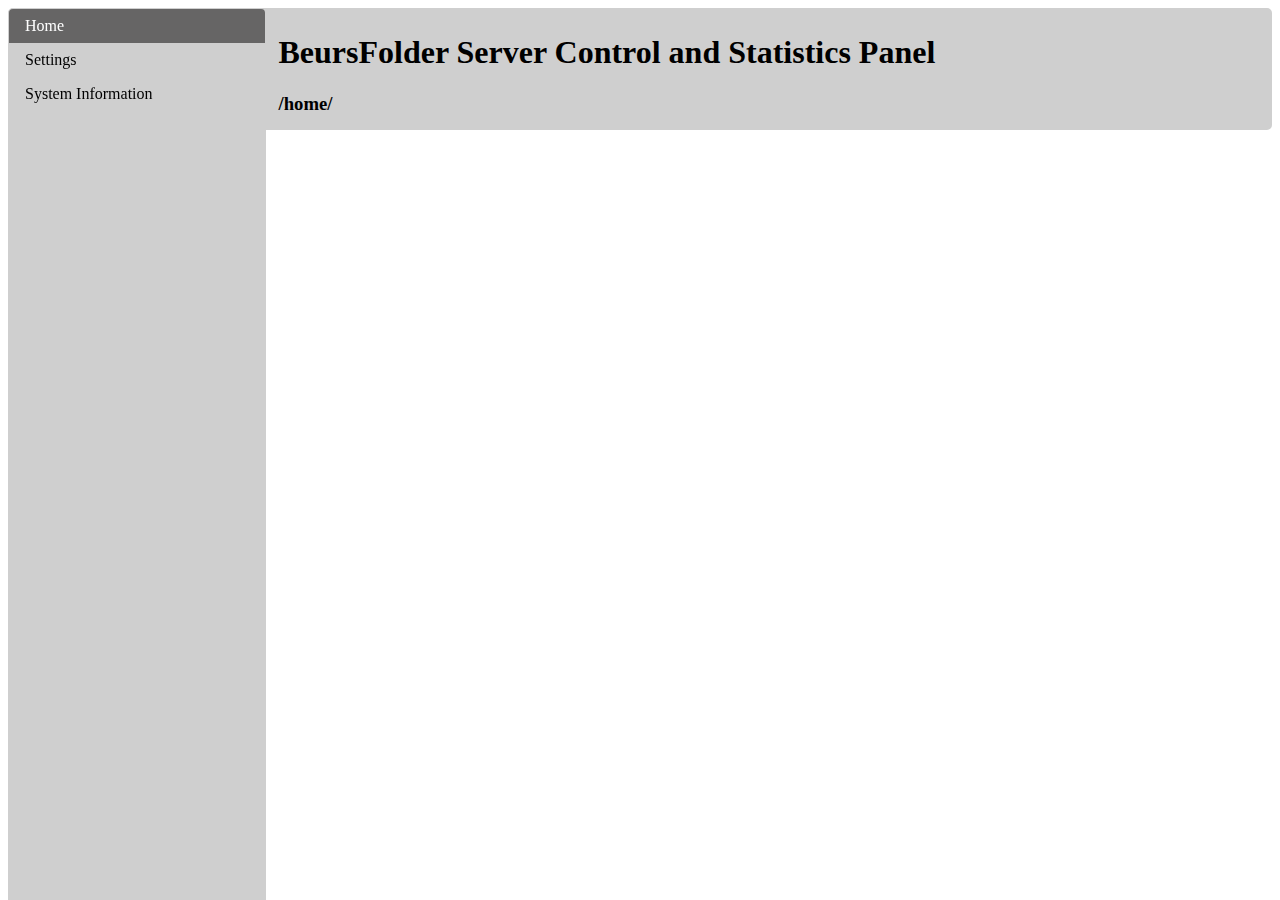
<file: src/main/frontend/index.html>
<html>
    <head>
        <title>BeursFolder Home </title>
        <meta title="author" content="Dutchy76, Timemaster111">
        <meta charset="utf-8">
        <meta title="keywords" content="BeursFolder, BeursFolder server, server">
        
        <!-- Stylesheets -->
        <link rel="stylesheet" type="text/css" href="main_style.css">

        <!-- JS Scripts -->
    </head>
    <body>
        <div class="nav">
            <ul>
                <li><a href="#" class="active"> Home </a></li>
                <li><a href="settings/index.html"> Settings </a></li>
                <li><a href="system/index.html">System Information</a></li>
            </ul>
        </div>
        <div class="topHeader">
            <h1>BeursFolder Server Control and Statistics Panel</h1> 
            <h3>/home/</h3>
        </div>
        <div class="container">

        </div>
    </body>
</html>
</file>
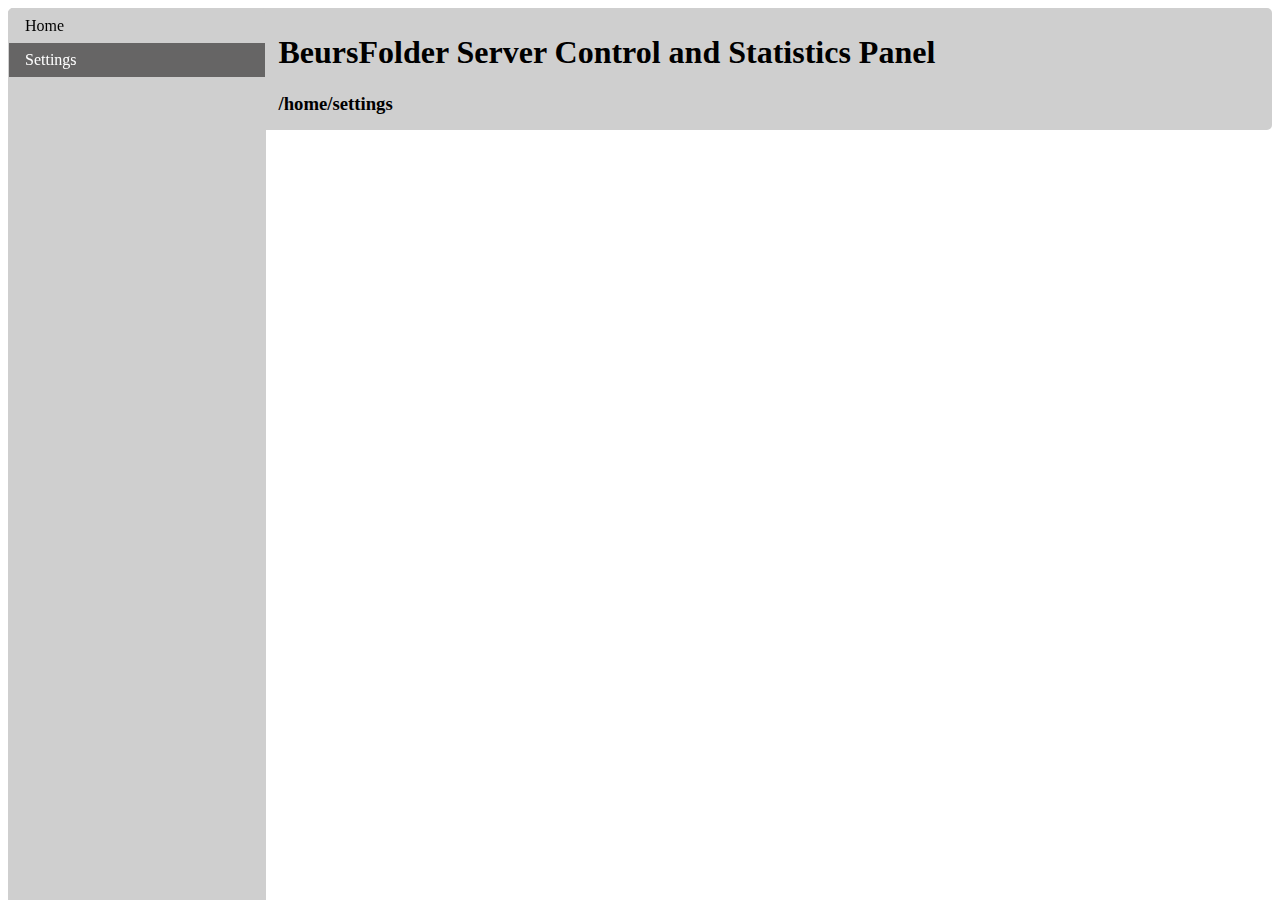
<file: src/main/frontend/settings/index.html>
<html>
    <head>
        <title>BeursFolder Configuration</title>
        <meta title="author" content="Dutchy76, Timemaster111">
        <meta charset="utf-8">
        <meta title="keywords" content="BeursFolder, BeursFolder server, server">
        
        <!-- Stylesheets -->
        <link rel="stylesheet" type="text/css" href="../main_style.css">

        <!-- JS Scripts -->
    </head>
    <body>
        <div class="nav">
            <ul>
                <li><a href="../index.html"> Home </a></li>
                <li><a href="#" class="active"> Settings </a></li>
            </ul>
        </div>
        <div class="topHeader">
            <h1>BeursFolder Server Control and Statistics Panel</h1>
            <h3>/home/settings</h3> 
        </div>
        <div class="container">

        </div>
    </body>
</html>
</file>
<file: src/main/frontend/main_style.css>
.container {
    width: 80%;
    padding-left: 23%;
}

.topHeader {
    background-color: #cfcfcf;
    color: black;
    padding-left: 21%;
    height: 7em;
    border: 5px solid #cfcfcf;
    border-radius: 5px;
}

.nav ul {
    list-style-type: none;
    margin: 0;
    padding: 0;
    width: 20%;
    background-color: #cfcfcf;
    position: fixed;
    height: 100%;
    overflow: auto;
    border: 1px solid #cfcfcf;
    border-radius: 5px;
}
  
.nav li a {
    display: block;
    color: black;
    padding: 8px 16px;
    text-decoration: none;
}
  
.nav li a.active {
    background-color: #666565;
    color: white;
}
  
.nav li a:hover:not(.active) {
    background-color: #7a7979;
    color: white;
}
</file>
